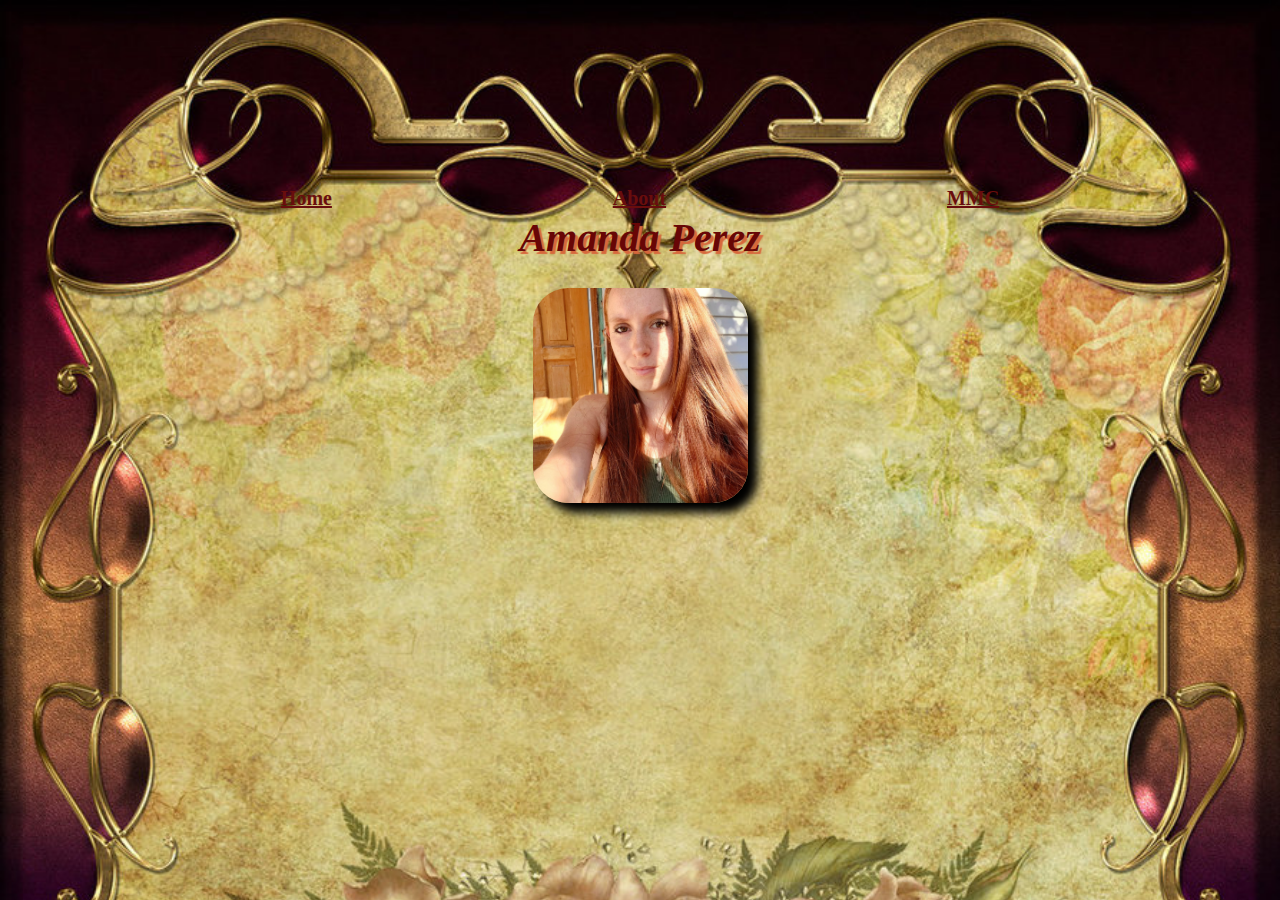
<file: index.html>
<!DOCTYPE html>
<html lang="en">
<head>
    <meta charset="UTF-8">
    <meta http-equiv="X-UA-Compatible" content="IE=edge">
    <meta name="viewport" content="width=device-width, initial-scale=1.0">
    <title>Document</title>
    <link rel="stylesheet" href="style.css">
   
</head>
<body>
 <header class="nav">
    <div class="nav1">
        <a class="nav1" href="./index.html">Home</a>
    </div>
    <div class="nav2">
        <a class="nav2" href="./about/about.html">About</a>
    </div>
    <div class="nav3">
        <a class="nav3" href="./mmc/mmc.html">MMC</a>
    </div>
 </header>
    <main class="main">
       
        <h1 class="text">Amanda Perez</h1>
        <img class="img" src="./img/me.jpg" width="215px">
        
    </main>
    
</body>
</html>
</file>
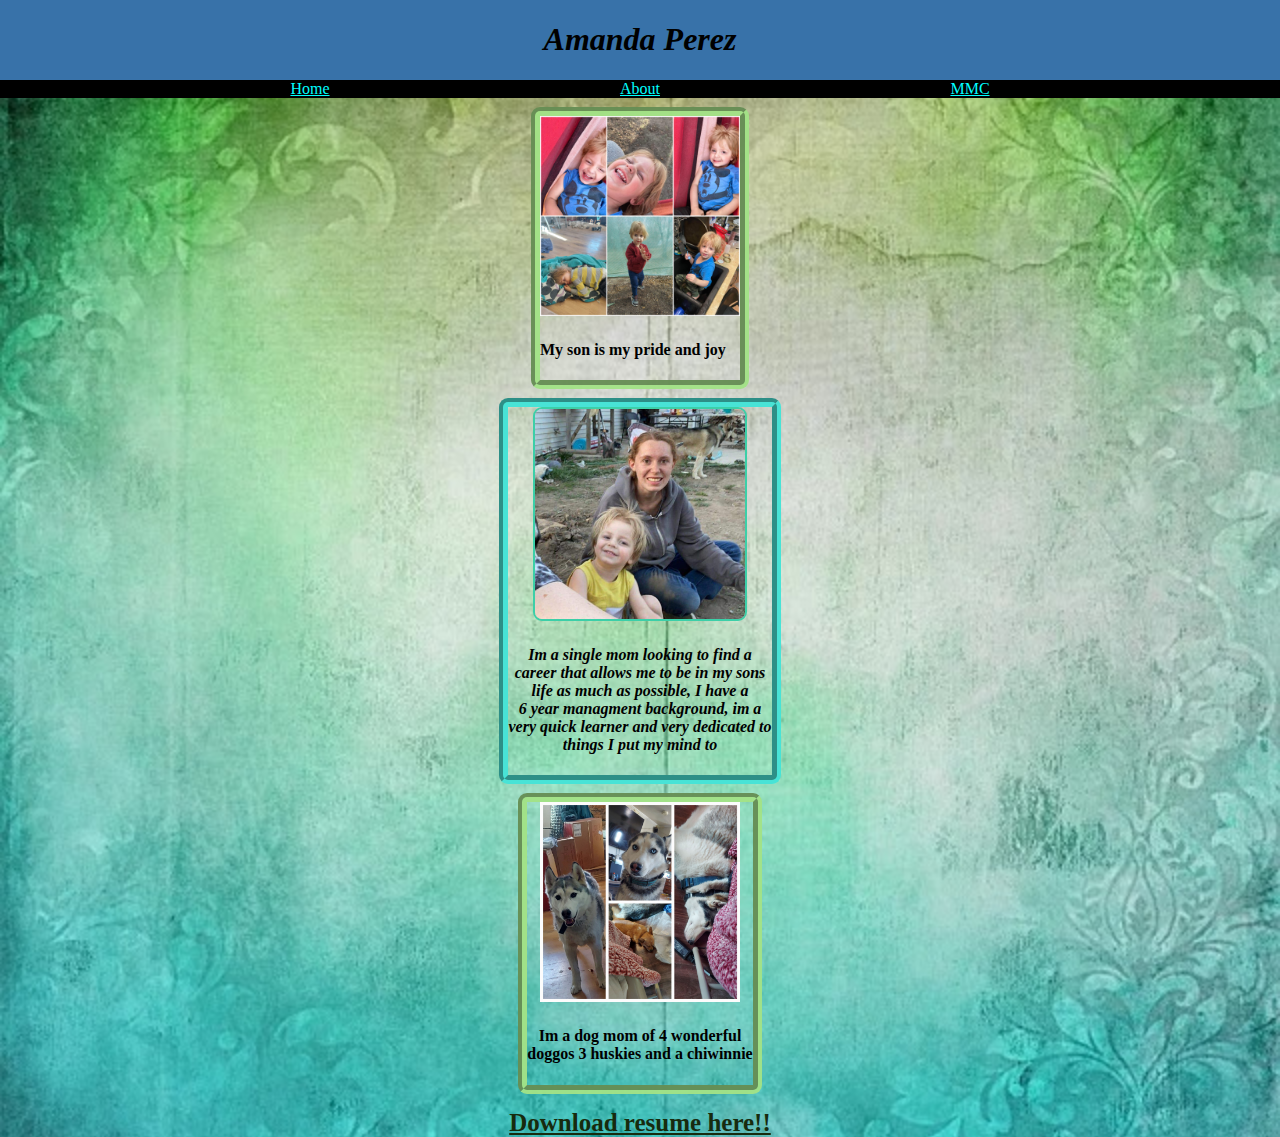
<file: about/about.html>
<!DOCTYPE html>
<html lang="en">
<head>
    <meta charset="UTF-8">
    <meta http-equiv="X-UA-Compatible" content="IE=edge">
    <meta name="viewport" content="width=device-width, initial-scale=1.0">
    <title>Portfolio</title>
    <link rel="stylesheet" href="about.css">
</head>
<body>
   <header>
    <div class="name">
        <h1> Amanda Perez </h1>

    </div>
    <div class="nav">
        <div class="left">
            <a class="left" href="../index.html">Home</a>
        </div>
        <div class="center">
            <a class="center" href="./about.html">About</a>
        </div>
        <div class="center">
            <a  class="center" href="../mmc/mmc.html">MMC</a>
        </div>
    </div>

   </header>
   <main class="bg">
    <div class="main">
        <div class="m-left">
            <img src="../img/grim.jpg" width="200px">
            <h4>My son is my pride and joy</h4>
        </div>
        <div class="m-center">
            <img class="cimage" src="../img/me&grim.jpg" width="210px">
            <h4>Im a single mom looking to find a <br>career that allows me to 
                be in my sons <br>life as much as possible, I have a<br> 6 year managment
                background, im a <br>very quick learner and very dedicated to<br> things
                I put my mind to
            </h4>
        </div>
        <div class="m-right">
            <img src="../img/doggos.jpg" width="200px">
            <h4>Im a dog mom of 4 wonderful<br>
            doggos 3 huskies and a chiwinnie</h4>
        </div>
    </div>
   </main>
   <a class="resume" href="../Amanda-Perez.pdf" download="resume">Download resume here!!</a>
    
</body>
</html>
</file>
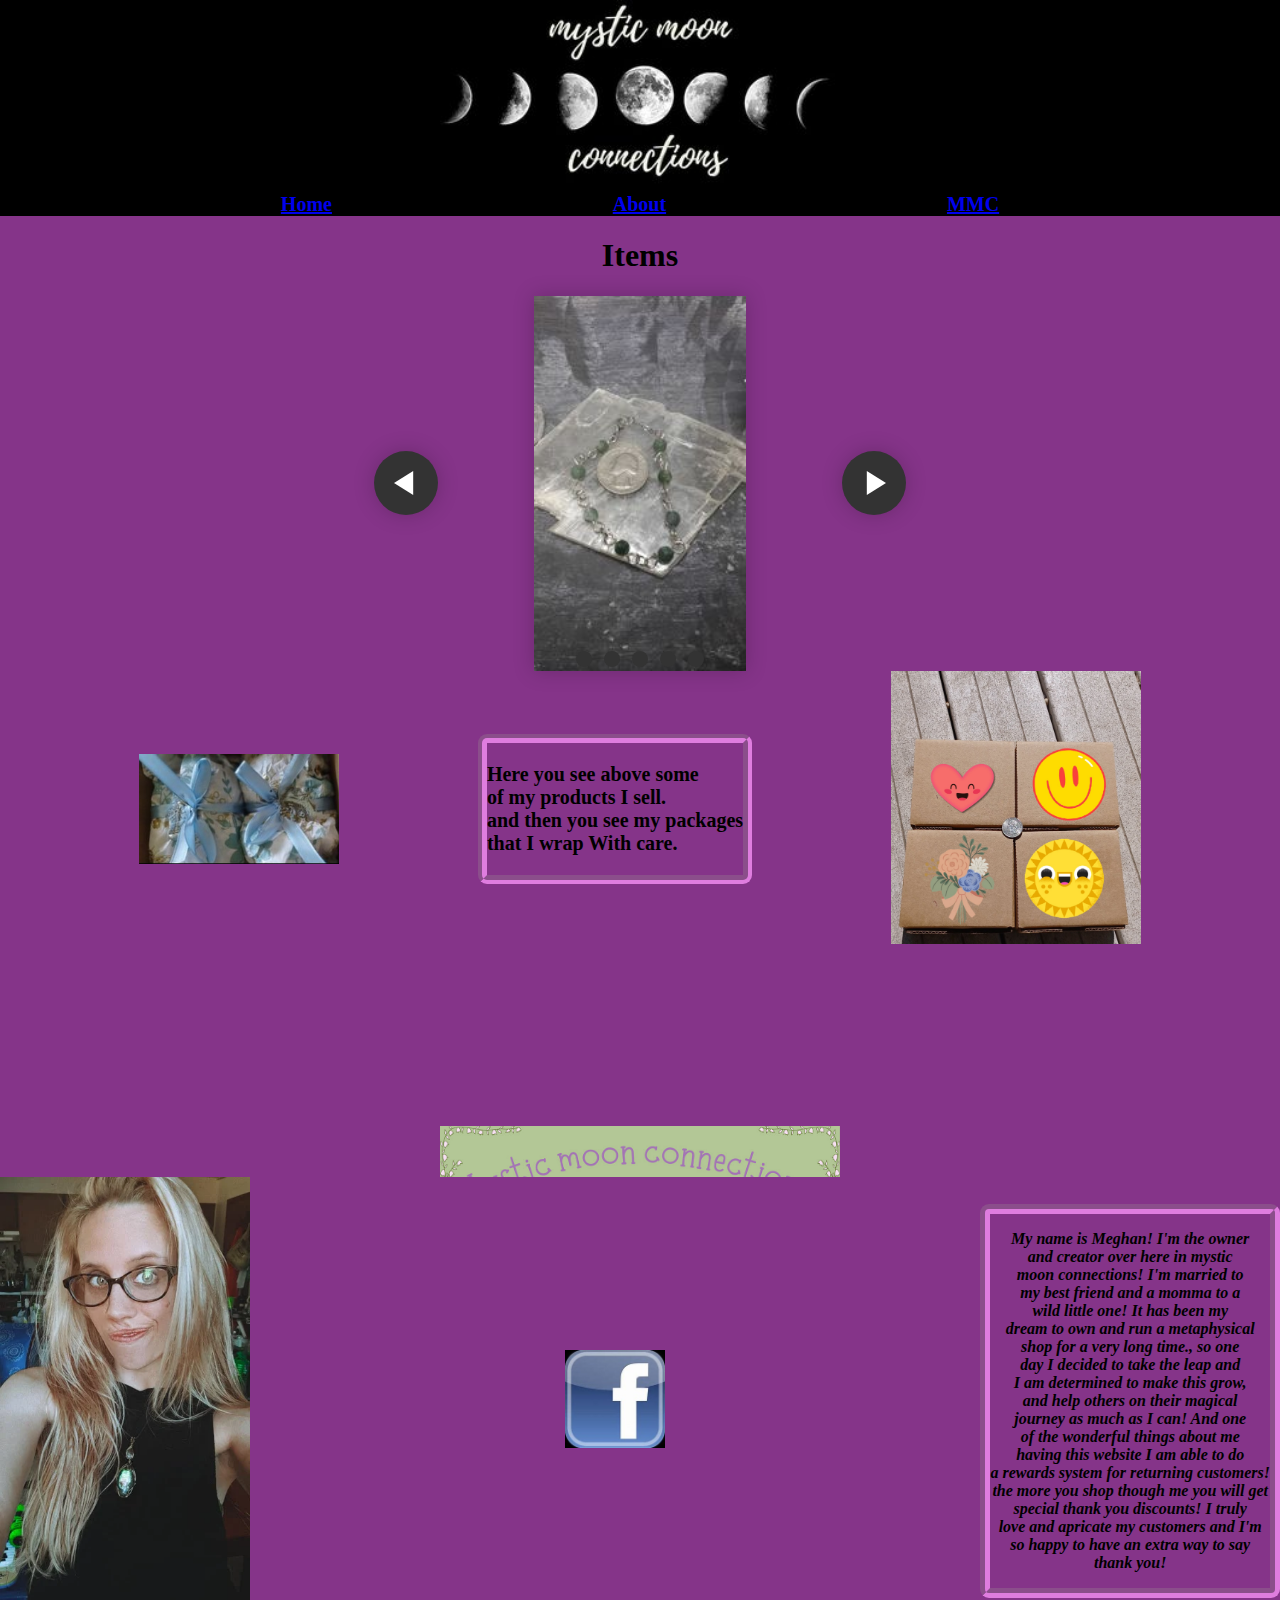
<file: mmc/mmc.html>
<!DOCTYPE html>
<html lang="en">
<head>
    <meta charset="UTF-8">
    <meta http-equiv="X-UA-Compatible" content="IE=edge">
    <meta name="viewport" content="width=device-width, initial-scale=1.0">
    <title>Mystic Moon Connections</title>
    <link rel="stylesheet" href="mmc.css">
    
</head>
<body>
    <header class="header">
        <div class="logo">
            <img src="../img/mmc2.jpg" width="400px">
        </div>
        <div class="nav">
            <a href="../index.html">Home</a>
            <a href="../about/about.html">About</a>
            <a href="./mmc.html">MMC</a>
        </div>
    </header>
    <main class="main">
        <div class="top">
            <div> 
                
                <h1 class="h1">Items</h1>
                <section class="carousel" aria-label="Gallery">
                  <ol class="carousel__viewport">
                    <li id="carousel__slide1"
                        tabindex="0"
                        class="carousel__slide">
                      <div class="carousel__snapper">
                        <a href="#carousel__slide5"
                           class="carousel__prev">Go to last slide</a>
                        <a href="#carousel__slide2"
                           class="carousel__next">Go to next slide</a>
                      </div>
                    </li>
                    <li id="carousel__slide2"
                        tabindex="0"
                        class="carousel__slide">
                      <div class="carousel__snapper"></div>
                      <a href="#carousel__slide1"
                         class="carousel__prev">Go to previous slide</a>
                      <a href="#carousel__slide3"
                         class="carousel__next">Go to next slide</a>
                    </li>
                    <li id="carousel__slide3"
                        tabindex="0"
                        class="carousel__slide">
                      <div class="carousel__snapper"></div>
                      <a href="#carousel__slide2"
                         class="carousel__prev">Go to previous slide</a>
                      <a href="#carousel__slide4"
                         class="carousel__next">Go to next slide</a>
                    </li>
                    <li id="carousel__slide4"
                        tabindex="0"
                        class="carousel__slide">
                      <div class="carousel__snapper"></div>
                      <a href="#carousel__slide3"
                         class="carousel__prev">Go to previous slide</a>
                      <a href="#carousel__slide5"
                         class="carousel__next">Go to first slide</a>
                    </li>
                    <li id="carousel__slide5"
                        tabindex="0"
                        class="carousel__slide">
                      <div class="carousel__snapper"></div>
                      <a href="#carousel__slide4"
                         class="carousel__prev">Go to previous slide</a>
                      <a href="#carousel__slide1"
                         class="carousel__next">Go to first slide</a>
                    </li>
                  </ol>
                  <aside class="carousel__navigation">
                    <ol class="carousel__navigation-list">
                      <li class="carousel__navigation-item">
                        <a href="#carousel__slide1"
                           class="carousel__navigation-button">Go to slide 1</a>
                      </li>
                      <li class="carousel__navigation-item">
                        <a href="#carousel__slide2"
                           class="carousel__navigation-button">Go to slide 2</a>
                      </li>
                      <li class="carousel__navigation-item">
                        <a href="#carousel__slide3"
                           class="carousel__navigation-button">Go to slide 3</a>
                      </li>
                      <li class="carousel__navigation-item">
                        <a href="#carousel__slide4"
                           class="carousel__navigation-button">Go to slide 4</a>
                      </li>
                      <li class="carousel__navigation-item">
                        <a href="#carousel__slide5"
                        class="carousel__navigation-button">Go to slide 5</a>
                      </li>
                    </ol>
                  </aside>
                </section>
            </div>
        </div>
    </main>
    <div class="m-div">
        <div class="middle">
            <div class="left">
                <img src="../img/package2.jpg" width="200px">
            </div>
            <div class="center">
                <p>Here you see above some<br>
                     of my products I sell. <br>
                    and then you see my packages<br>
                     that I wrap With care.</p>
            </div>
            <div class="right">
                <img src="../img/package3.jpg" width="250px">
            </div>
        </div>
    </div>
        <div class="bottom">
            <marquee class="bottom" direction="up" behavior="scroll">
                <img src="../img/mmc.jpg" width="400px">
            </marquee>
        </div>
    
    <footer class="footer">
        <div>
            <img src="../img/meg.webp" width="250px">
        </div>
        <div>
            <a href="https://www.facebook.com/groups/908154896054104">
                <img src="../img/facebook.jpg" width="100px">
            </a>
        </div>
        <div class="text-f">
            <p>My name is Meghan! I'm the owner <br>
                and creator over here in mystic<br>
                moon connections! I'm married to<br>
                 my best friend and a momma to a<br>
                 wild little one! It has been my <br>
                 dream to own and run a metaphysical <br>
                 shop for a very long time., so one<br>
                 day I decided to take the leap and <br>
                 I am determined to make this grow, <br>
                 and help others on their magical <br>
                 journey as much as I can! And one <br>
                 of the wonderful things about me <br>
                 having this website I am able to do<br>
                 a rewards system for returning customers! <br>
                 the more you shop though me you will get<br>
                special thank you discounts! I truly <br>
                 love and apricate my customers and I'm <br>
                so happy to have an extra way to say <br>
                thank you!</p>
        </div>
    </footer>
</body>
</html>
</file>
<file: style.css>
body{
    background: url(./img/R.jpg);
    background-size: cover;
    margin: 0px;
    
}
.nav{
    
    display: flex;
    flex-direction: row;
    justify-content: space-evenly;
    color: maroon;
    margin-top: 187px;
}

.nav1{
    color: rgb(105, 13, 13);
    font-size: 20px;
    font-weight: bold;
}

.nav2{
    color: rgb(105, 13, 13);
    font-size: 20px;
    font-weight: bold;
}
.nav3{
    color: rgb(105, 13, 13);
    font-size: 20px;
    font-weight: bold;
}


.index{
    color: maroon;
}
.main {
    display: flex;
   flex-direction: column;
    align-items: center;
    justify-content: center;
    justify-content: space-evenly;
    
   
   
    
    
    
}
.img{
    display: block;
   
    
}

.text{
display: block;
margin-top: 4px;
text-decoration: wavy, maroon;
color: rgb(104, 6, 6);
font-weight: 20px;
font-style: italic;
font-size:40px;
}
h1{
    text-shadow: 3px 3px 1px rgb(215, 104, 60);
}
img {
    border-radius: 35px;
    box-shadow: 10px 10px 10px black;
}
</file>
<file: about/about.css>
body { 
    background-image: url(../img/blue.jpg);
    background-size: cover;
margin:0px;
}

.name {
    background-color: rgb(56, 114, 169);
   display: flex;
    justify-content: center;
    font-family:cursive;
    font-style: italic;

}

.nav {
background-color: black;
display: flex;
flex-direction: row;
justify-content: space-evenly;
color:aqua;




}

.left{ color: aqua;

}

.center { color: aqua;

}

.right { color: aqua;

}

.bg {

}
.main {
    
    display: flex;
    flex-direction: column;
    justify-content: space-evenly;
    align-items: center;
    align-content: space-between;
    border-collapse: collapse;
    border: 9px rgb(62, 197, 118);
    

}

.m-left {
    margin-top: 9px;
   border-collapse: collapse;
   border: solid 9px rgba(163, 226, 135, 0.962);
   border-radius: 9px;
   border-style: groove;
}

.m-center {
    margin-top: 9px;
text-align: center;
border-collapse: collapse;
border: solid 9px rgb(72, 227, 214);
border-radius: 9px;
border-style: groove;
font-family: cursive;
font-style: italic;
}

.m-right{
    margin-top: 9px;
    text-align: center;
    border-collapse: collapse;
    border: solid 9px rgba(163, 226, 135, 0.962);
    border-radius: 9px;
    border-style: groove;
    
}
::-webkit-scrollbar {
    background: rgb(119, 231, 194);
    width: 10px;

}

::-webkit-scrollbar-thumb{
    background: rgb(35, 125, 35);
}

  .resume{
    margin-top: 15px;
    display: flex;
    justify-content: center;
    font-size: 25px;
    font-weight: bold;
    color: rgb(23, 43, 14);
  }  
.cimage{
    border-radius: 9px;
    box-shadow: 9px,9px,9px black;
    border: solid rgb(60, 207, 168) 2px;
}
</file>
<file: mmc/mmc.css>
body{
    margin: 0px;
    background-color: rgb(133, 52, 137);

}

.header{
    background-color: black;
display: flex;
flex-direction: column;
align-items: center, space-between;
justify-content: space-around;
align-content: space-between;
}

.logo{
display: flex;
align-items: center;
justify-content: center;

}

.nav{
color: rgb(178, 11, 200);
display:flex;
justify-content: space-evenly;
font-size: 20px;
font-weight: bold;

}



.main{
    display: flex;
    justify-content: center;
  

}

.top{ width: 500px;
align-content: center;
justify-content: center;

    
}

.h1{
 display: flex;
 justify-content: center;
}


@keyframes tonext {
    75% {
      left: 0;
    }
    95% {
      left: 100%;
    }
    98% {
      left: 100%;
    }
    99% {
      left: 0;
    }
  }
  
  @keyframes tostart {
    75% {
      left: 0;
    }
    95% {
      left: -300%;
    }
    98% {
      left: -300%;
    }
    99% {
      left: 0;
    }
  }
  
  @keyframes snap {
    96% {
      scroll-snap-align: center;
    }
    97% {
      scroll-snap-align: none;
    }
    99% {
      scroll-snap-align: none;
    }
    100% {
      scroll-snap-align: center;
    }
  }
  
  * {
    
    box-sizing: border-box;
    scrollbar-color: transparent transparent; /* thumb and track color */
    scrollbar-width: 0px;
  }
  
  
  
  *::-webkit-scrollbar {
    width: 10px;
    
  }
  
  *::-webkit-scrollbar-track {
    background: black;
  }
  
  *::-webkit-scrollbar-thumb {
    background: rgb(103, 27, 103);
    border: none;
  }
  
  * {
    -ms-overflow-style: none;
  }
  
  ol, li {
    list-style: none;
    margin: 0;
    padding: 0;
  }
  
  .carousel {
    position: relative;
    padding-top: 75%;
    filter: drop-shadow(0 0 10px #0003);
    perspective: 100px;
  }
  
  .carousel__viewport {
    position: absolute;
    top: 0;
    right: 0;
    bottom: 0;
    left: 0;
    display: flex;
    overflow-x: scroll;
    counter-reset: item;
    scroll-behavior: smooth;
    scroll-snap-type: x mandatory;
  }
  
  .carousel__slide {
    position: relative;
    flex: 0 0 100%;
    width: 100%;
    /* background-color: #f99; */
    background-repeat: no-repeat;
    background-size: contain;
    background-position: center;
    counter-increment: item;
  }
  
  .carousel__slide:nth-child(even) {
    /* background-color: #99f; */
  }
  
  #carousel__slide1 {
    background-image: url(../img/bracelet.jpg);
   width: 100px;
  }

  #carousel__slide2 {
    background-image: url(../img/items.jpg);
    width: 100px;
  }

  #carousel__slide3 {
    background-image: url(../img/keyring.jpg);
  width: 100px;
}

  #carousel__slide4 {
    background-image: url(../img/neckless.jpg);
width: 100px;  
}
  #carousel__slide5 {
    background-image: url(../img/items2.jpg);
  width: 100px;
}

  .carousel__slide:before {
    /* content: counter(item); */
    position: absolute;
    top: 50%;
    left: 50%;
    transform: translate3d(-50%,-40%,70px);
    color: #fff;
    font-size: 2em;
  }
  
  .carousel__snapper {
    position: absolute;
    top: 0;
    left: 0;
    width: 100%;
    height: 100%;
    scroll-snap-align: center;
  }
  
  @media (hover: hover) {
    .carousel__snapper {
      animation-name: tonext, snap;
      animation-timing-function: ease;
      animation-duration: 4s;
      animation-iteration-count: infinite;
    }
  
    .carousel__slide:last-child .carousel__snapper {
      animation-name: tostart, snap;
    }
  }
  
  @media (prefers-reduced-motion: reduce) {
    .carousel__snapper {
      animation-name: none;
    }
  }
  
  .carousel:hover .carousel__snapper,
  .carousel:focus-within .carousel__snapper {
    animation-name: none;
  }
  
  .carousel__navigation {
    position: absolute;
    right: 0;
    bottom: 0;
    left: 0;
    text-align: center;
  }
  
  .carousel__navigation-list,
  .carousel__navigation-item {
    display: inline-block;
  }
  
  .carousel__navigation-button {
    display: inline-block;
    width: 1.5rem;
    height: 1.5rem;
    background-color: #333;
    background-clip: content-box;
    border: 0.25rem solid transparent;
    border-radius: 50%;
    font-size: 0;
    transition: transform 0.1s;
  }
  
  .carousel::before,
  .carousel::after,
  .carousel__prev,
  .carousel__next {
    position: absolute;
    top: 0;
    margin-top: 37.5%;
    width: 4rem;
    height: 4rem;
    transform: translateY(-50%);
    border-radius: 50%;
    font-size: 0;
    outline: 0;
  }
  
  .carousel::before,
  .carousel__prev {
    left: -1rem;
  }
  
  .carousel::after,
  .carousel__next {
    right: -1rem;
  }
  
  .carousel::before,
  .carousel::after {
    content: '';
    z-index: 1;
    background-color: #333;
    background-size: 1.5rem 1.5rem;
    background-repeat: no-repeat;
    background-position: center center;
    color: #fff;
    font-size: 2.5rem;
    line-height: 4rem;
    text-align: center;
    pointer-events: none;
  }
  
  .carousel::before {
    background-image: url("data:image/svg+xml,%3Csvg viewBox='0 0 100 100' xmlns='http://www.w3.org/2000/svg'%3E%3Cpolygon points='0,50 80,100 80,0' fill='%23fff'/%3E%3C/svg%3E");
  }
  
  .carousel::after {
    background-image: url("data:image/svg+xml,%3Csvg viewBox='0 0 100 100' xmlns='http://www.w3.org/2000/svg'%3E%3Cpolygon points='100,50 20,100 20,0' fill='%23fff'/%3E%3C/svg%3E");
  }
  .m-div{
    display: flex;
    flex-direction: column;
    justify-content: center;
    align-content: space-around;

  }

  .middle{
    display: flex;
    flex-direction: row;
    justify-content: space-evenly;
    align-content: space-between;
    align-items: center;

  }

  .left{
    display: flex;
    justify-content: left;
    

  }

  .center{
 border-collapse: collapse;
 border: groove rgb(223, 125, 223) 9px;
 border-radius: 9px;
 border-bottom-width: 9px;
 font-weight: bold;
 font-size: 20px;
 
  
}

  .right{

  }

  .bottom{
 display: flex;
 justify-content: center;
 align-items: center;
 flex-direction: column;
  }

  .footer{
 display: flex;
 flex-direction: row;
 align-items: center;
 justify-content: space-between;

  }
  .text-f{
    border-collapse: collapse;
    border: groove rgb(223, 125, 223) 10px;
    border-radius: 9px;
    text-align: center;
    font-weight: bold;
    font-style: italic;
    font-family: cursive;
  }
</file>
